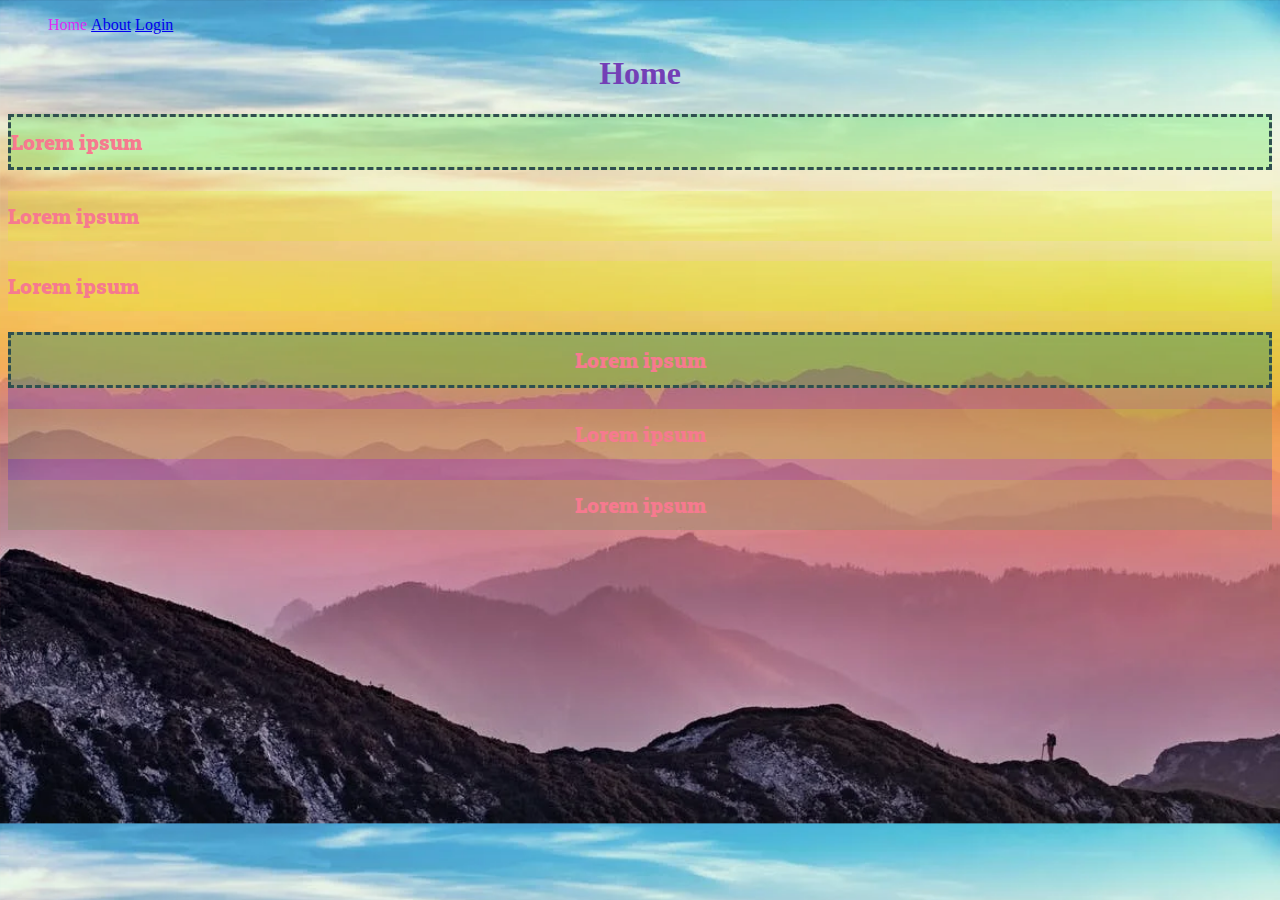
<file: CSS/index.html>
<!DOCTYPE html>
<html>
<head>
  <title>My first website!</title>
  <link rel="stylesheet" type="text/css" href="style.css">
  <link href="https://fonts.googleapis.com/css2?family=Roboto+Slab&display=swap" rel="stylesheet"> 
</head>
<body>
  <header>
    <nav>
      <ul>
        <li>Home</li>
        <li><a href="about.html">About</a></li>
        <li><a href="login.html">Login</a></li>
      </ul>
    </nav>
  </header>
  <section>
    <div id="div1">
      <h1>Home</h1>
      <p class="text1 special">Lorem ipsum </p>
      <p class="text1">Lorem ipsum </p> 
      <p class="text1">Lorem ipsum </p> 
    </div>
    <div id="div2">
      <p class="text1 special">Lorem ipsum </p>
      <p class="text1">Lorem ipsum </p> 
      <p class="text1">Lorem ipsum </p> 
    </div>
  </section>
</body>
</html>
</file>
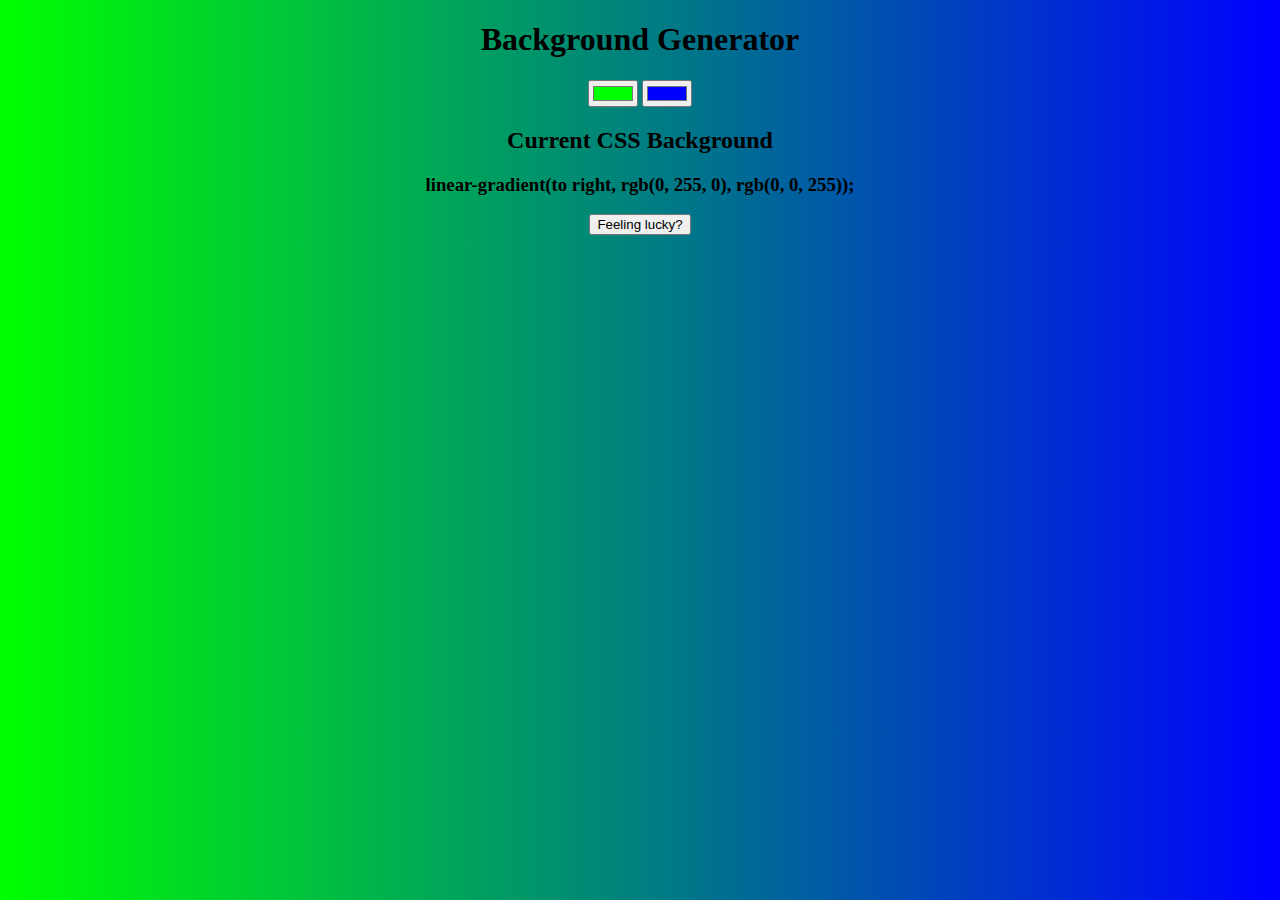
<file: JS/BackgroundGen/index.html>
<!DOCTYPE html>
<html>
<head>
    <title>Gradient Background</title>
    <link rel="stylesheet" type="text/CSS" href="style.css">
</head>
<body>
    <h1>Background Generator</h1>
    <input class="color1" type="color" name="color1" value="#00ff00">
    <input class="color2" type="color" name="color2" value="#0000ff">
    <h2>Current CSS Background</h2>
    <h3></h3>
    <button class="rand">Feeling lucky?</button>
    <script type="text/javaScript" src="script.js">
    </script>
</body>
</html>
</file>
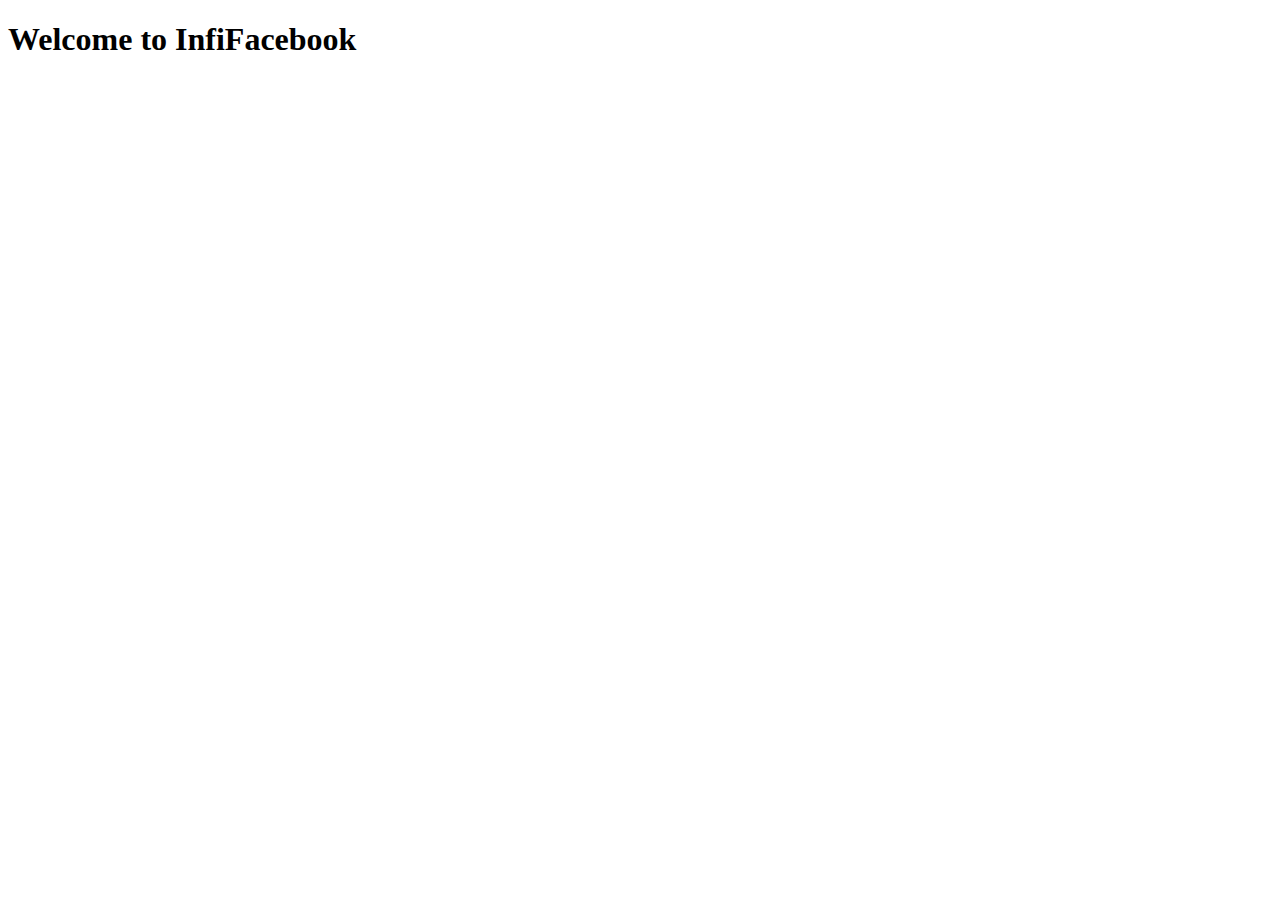
<file: JS/Facebook/index.html>
<!DOCTYPE html>
<html>
<head>
    <title> My Facebook </title>
</head>
<body>
    <h1>Welcome to InfiFacebook</h1>
    <script type="text/javaScript" src="script.js">
    </script>    
</body>
</html>
</file>
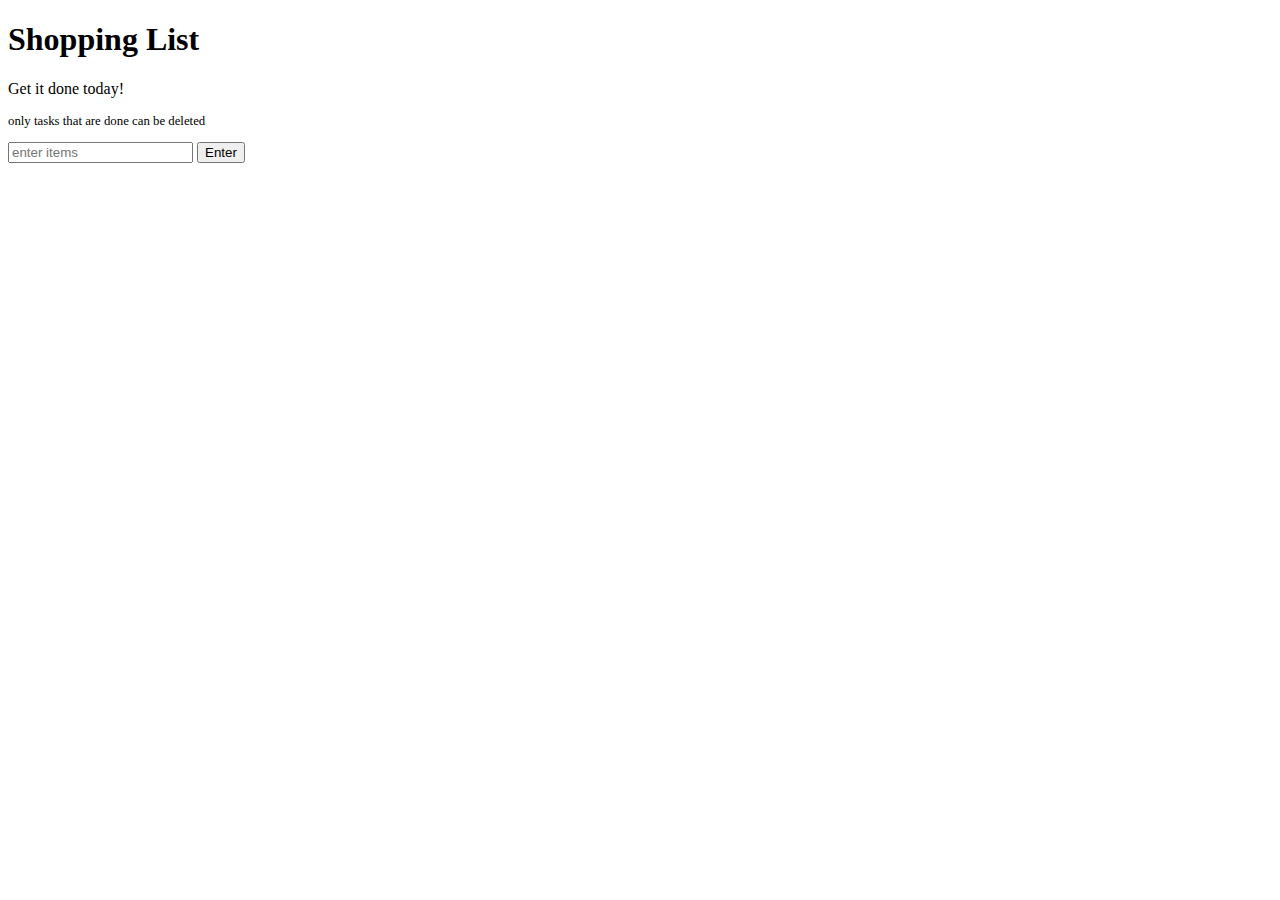
<file: JS/ShoppingList/index.html>
<!DOCTYPE html>
<html>
<head>
    <title>Shopping List App</title>
    <link rel="stylesheet" type="text/CSS" href="style.css">
</head>
<body>
    <h1>Shopping List</h1>
    <p id="first"> Get it done today!</p>
    <p id="second">only tasks that are done can be deleted</p>
    <input id="userInput" type="text" placeholder="enter items">
    <button id="enter">Enter</button>
    <ul id="TODO">
    </ul>
    <script type="text/javaScript" src="script.js"></script>
</body>
</html>
</file>
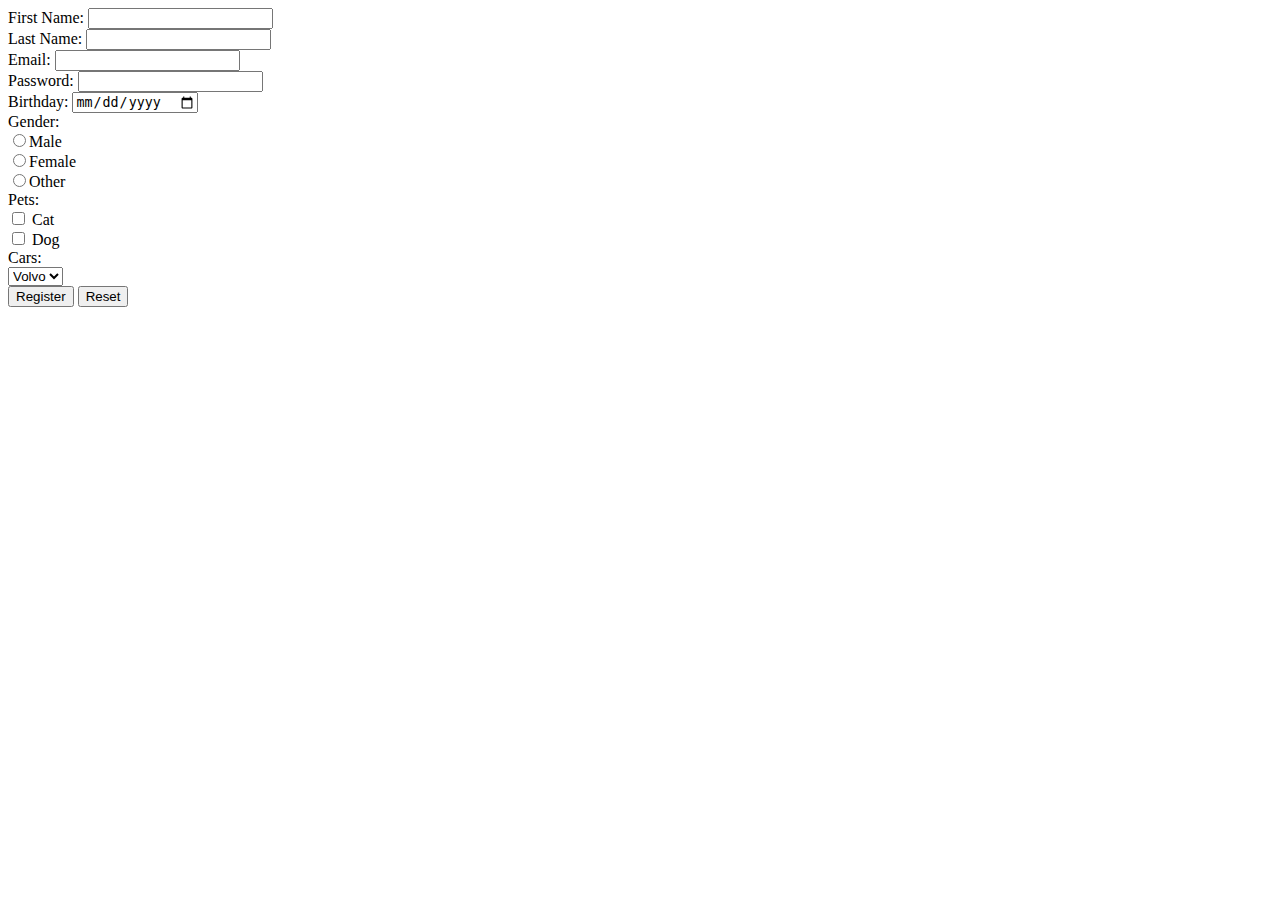
<file: FirstWebPage/register.html>
<!DOCTYPE html>
<html>
<head>
    <title>register</title>
</head>
<body>
    <form method="GET">
        First Name: <input type="text" name="firstname"><br>
        Last Name: <input type="text" name="lastname"><br>
        Email: <input type="email" name="email" required><br>
        Password: <input type="password" name="password" min="4"><br>
        Birthday: <input type="date" name="date"><br>
        Gender: <br>
        <input type="radio" name="gender" value="male">Male<br>
        <input type="radio" name="gender" value="female">Female<br>
        <input type="radio" name="gender" value="other">Other<br>
        Pets: <br>
        <input type="checkbox" name="cat" value="cat"> Cat<br>
        <input type="checkbox" name="dog" value="dog"> Dog<br>
        Cars: <br>
        <select name="cars">
            <option value="Volvo">Volvo</option>
            <option value="Audi">Audi</option>
        </select><br>
        <input type="submit" value="Register">
        <input type="reset">
    </form>
</body>
</html>
</file>
<file: CSS/style.css>
body {
    background-image: url(web_background2.webp);
    background-size: cover;
    color: rgba(244, 5, 252, 0.808);
}

h1 {
    color: rgb(115, 63, 182);
    text-align: center;
    /*border : 5px solid rgb(217, 255, 1);*/
    cursor: pointer;
}

img {
    float: left;
}

footer {
    /*clear: both;*/
    text-align: center;
}

p {
    line-height: 50px;
    font-size: 130%;
    font-weight: 900;
    font-family: 'Roboto Slab', serif;
    color: rgb(246, 122, 143);
}

li {
    list-style: none;
    display: inline-block;
}

.text1 {
    background-color: rgba(225, 250, 0, 0.2);
}

.special {
    background-color: rgba(0, 230, 10, 0.2);
    border: 3px dashed darkslategray;
}

#div2 {
    text-align: center;
    background-color: rgba(22, 10, 230, 0.2);
}
</file>
<file: JS/BackgroundGen/style.css>
body {
    text-align: center;
    background: linear-gradient(to right, red, yellow);
}
</file>
<file: JS/ShoppingList/style.css>
.done {
    text-decoration: line-through;
    color: rgb(60, 74, 88);
    margin: 5px;
}

li {
    width: 20%;
}

li button {
    margin: 5px;
}

#second {
    font-size: 80%;
}
</file>
